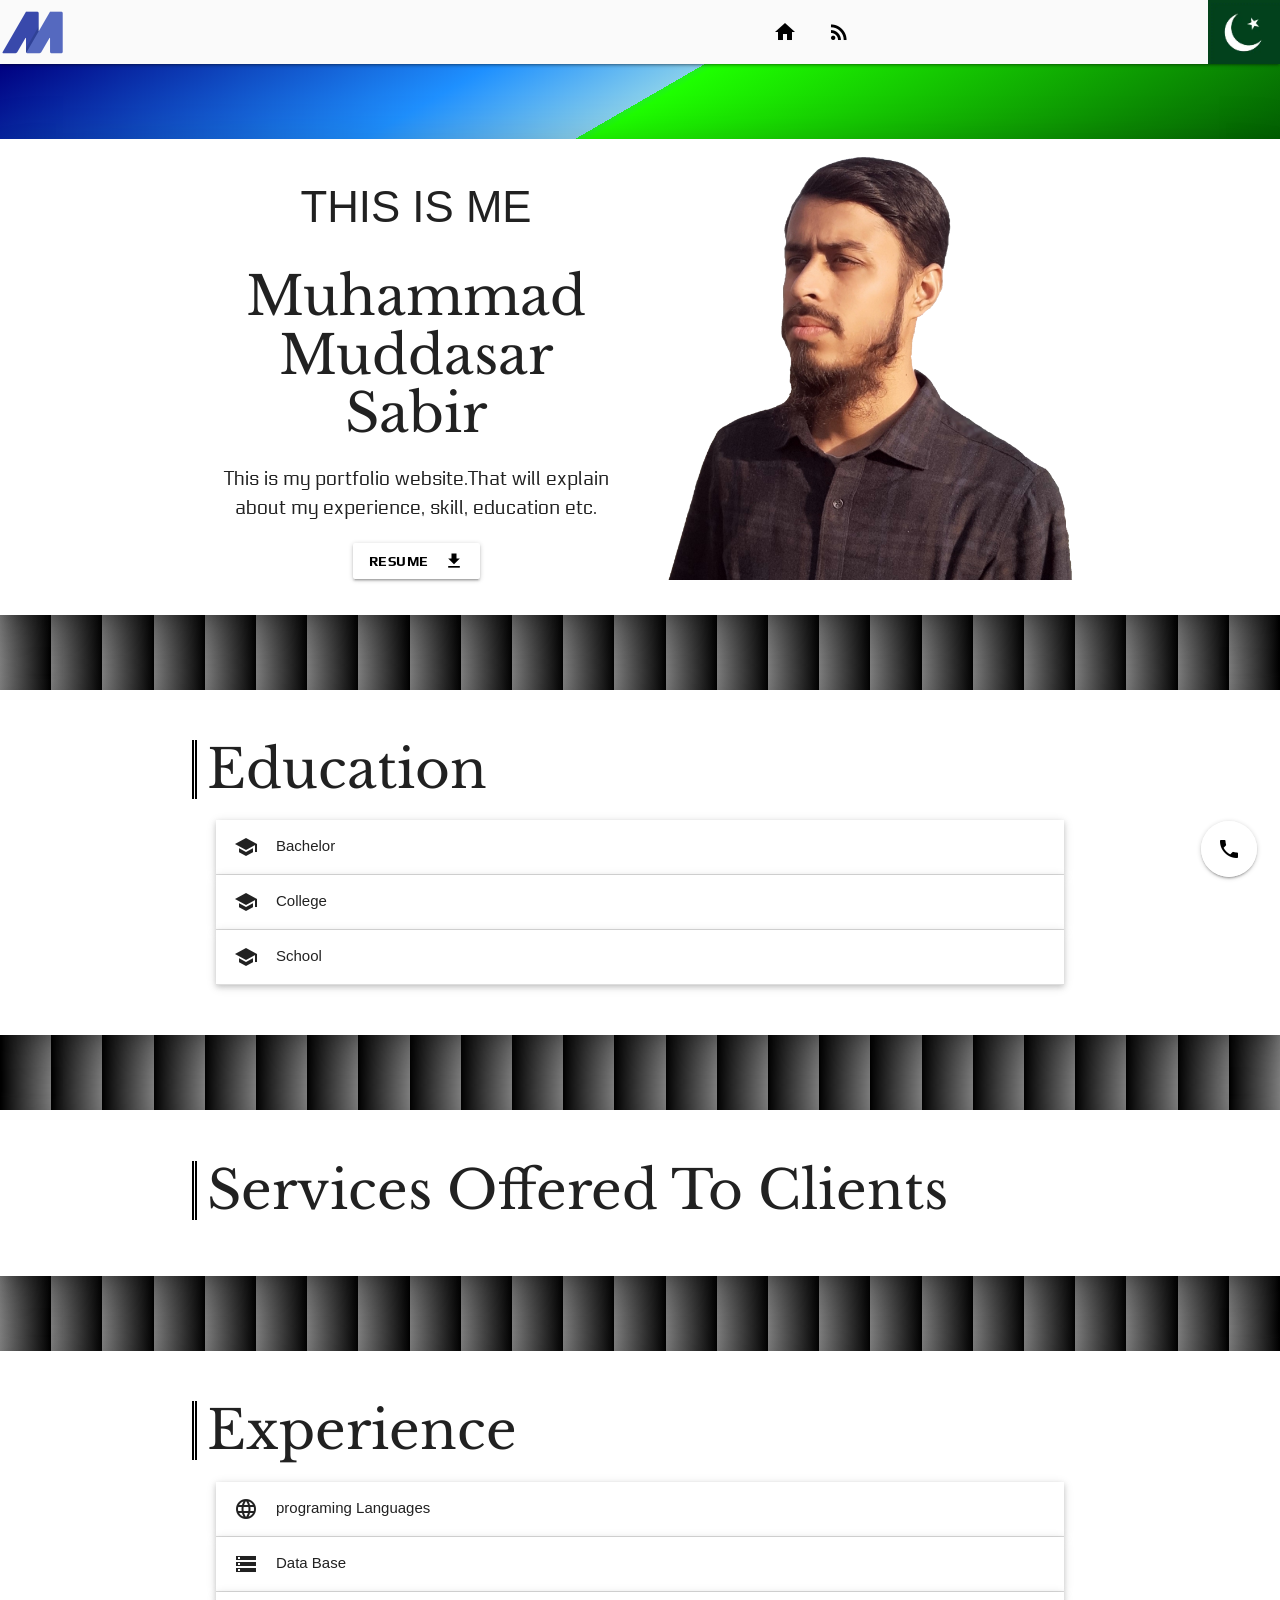
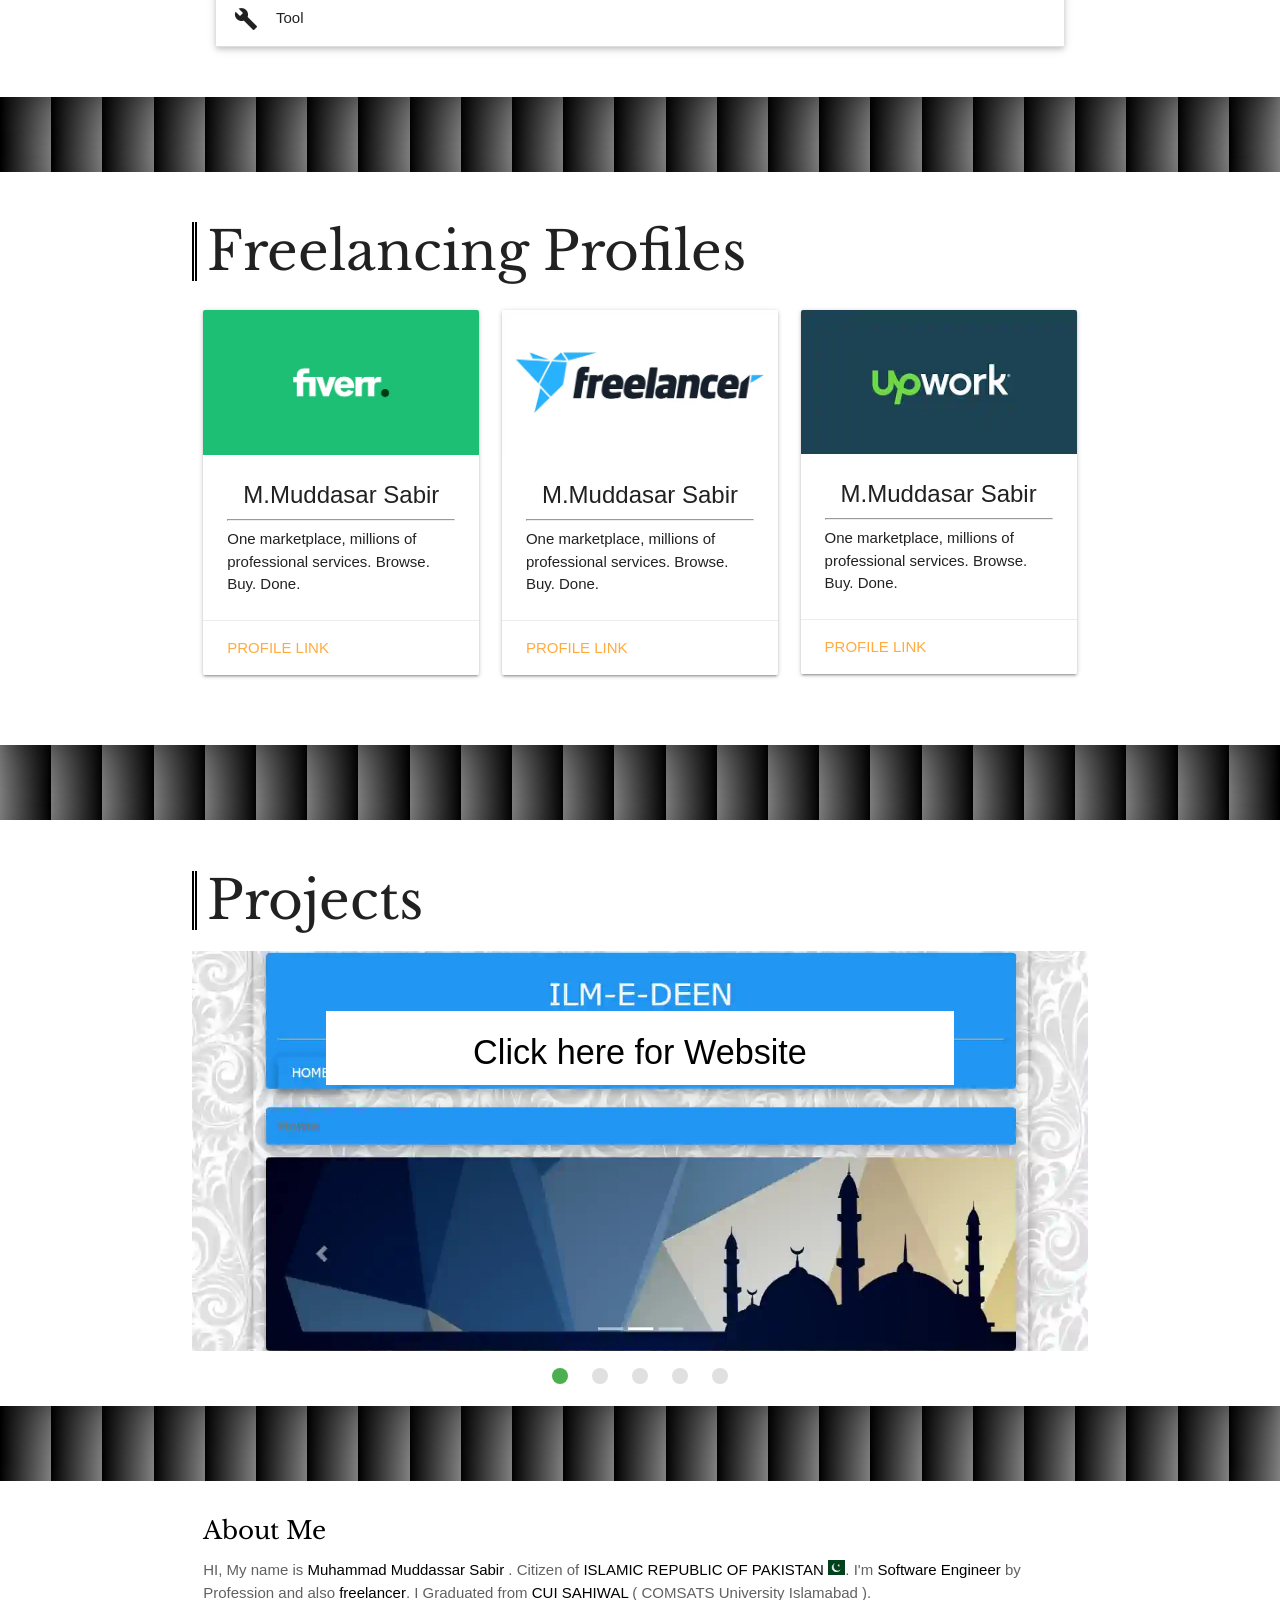
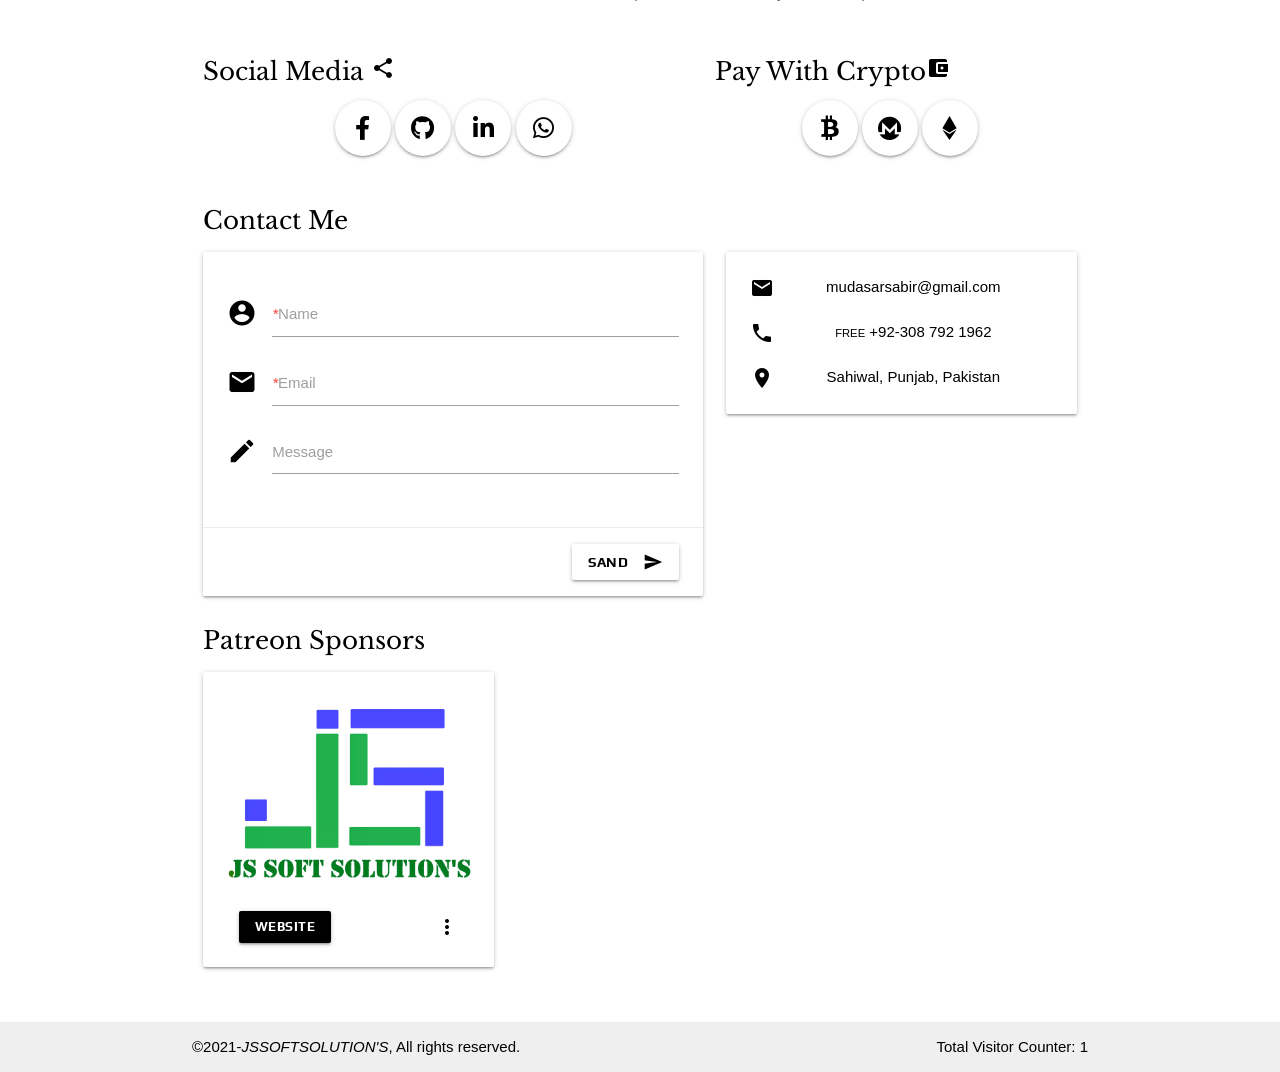
<file: index.html>
<!DOCTYPE html>
<html lang="en">
<head>
    <meta name="google-site-verification" content="wOV8vg45uujFoVqjLc64fHxE5O7BqltZ8o8jytC9KS8" />
    <meta charset="UTF-8">
		<meta http-equiv="Content-Type" content="text/html; charset=utf-8">
    <meta name="viewport" content="width=device-width, initial-scale=1.0">
    <meta name="description" content="This is my Muhammad Muddasar Sabir (muddasarsabir) portfolio website">
		<meta name="author" content="Muhammad Muddasar Sabir">
		<meta name="email" content="mudasarsabir@gmail.com">
		<meta name="mobile-number" content="+923087921962">
    <meta name="Country" content="Pakistan">
    <link rel="icon" href="img/logo.webp" type="image/icon">
    <title>Muhammad Muddasar Sabir</title>
    <!--Import Google Font-->
    <link href="https://fonts.googleapis.com/css?family=Acme|Electrolize|Libre+Baskerville:700|Lobster|Monoton|Orbitron|Play|Righteous&display=swap" rel="stylesheet">
    <!--Import Google Icon Font-->
    <link rel="stylesheet" href="https://fonts.googleapis.com/icon?family=Material+Icons">
    <!--Import materialize.css-->
    <link rel="stylesheet" href="css/materialize.min.css">
    <!--Import fontawesome.css-->
    <link rel="stylesheet" href="https://cdnjs.cloudflare.com/ajax/libs/font-awesome/5.8.2/css/all.min.css">
    <!--Import manual stylesheet-->
    <link rel="stylesheet" href="css/index.css">
</head>
<body>
  <header>
      <div class="navbar-fixed">
          <nav>
              <div class="nav-wrapper white hoverable grey lighten-5">
                <a href="index.html"><img class="brand-logo" src="img/logo.webp" alt="Logo Image"></a>
                <a href="#" data-target="mobile-demo" class="sidenav-trigger black-text"><i class="material-icons">menu</i></a>
                <img class="right hoverable" style="height: 100%;" src="img/etc/PAKISTAN-FLAG.webp" alt="PAKISTAN-FLAG">
                <ul class="right hide-on-med-and-down">
                    <li class="waves-effect tooltipped hoverable" data-position="bottom" data-tooltip="HOME"><a href="index.html"><i class="material-icons black-text">home</i></a></li>
                    <li class="waves-effect tooltipped hoverable" data-position="bottom" data-tooltip="Bolgs"><a href="blogs.html"><i class="material-icons black-text">rss_feed</i></a></li>
                    <li class="waves-effect tooltipped hoverable" data-position="bottom" data-tooltip="Ideas"><a href="ideas.html"><i class="material-icons black-text">emoji_objects</i></a></li>
                    
                  </ul>
              </div>
          </nav>
      </div>
    <!--Side bar menu start-->
    <ul class="sidenav" id="mobile-demo">
      <li class="hoverable">
        <div class="user-view">
          <center>
            <a href="#"><img src="img/profile/left.webp" alt="" class="circle hoverable"></a>
          </center>
          <span class="name"><span class="material-icons left">account_box</span>Muhammad Muddasar Sabir</span>
          <span class="email"><span class="material-icons left">email</span><a href="mailto:mudasarsabir@gmail.com" class="black-text"> mudasarsabir@gmail.com</a></span>
        </div>
        <hr class="black container  container">
      </li>
      <hr class="black container">
      <li class="hoverable"><a href="index.html" class="waves-effect black-text"><i class="material-icons black-text">home</i>Home</a></li>
      <li class="hoverable"><a href="blogs.html" class="waves-effect black-text"><i class="material-icons black-text">rss_feed</i>Bolgs</a></li>
      <li class="hoverable"><a href="ideas.html" class="waves-effect black-text"><i class="material-icons black-text">emoji_objects</i>Ideas</a></li>
      <center><h5>Social Media <span class="material-icons">share</span></h5></center>
      <hr class="black container"><br>
      <li>
        <center>
          <a href="https://www.facebook.com/mudasar.sabir.9" class="btn-floating btn-large waves-effect waves-grey-lighten-5 white hoverable tooltipped" data-tooltip="FaceBook" data-position="top"><i class="fab fa-facebook-f black-text"></i></a>
          <a href="https://github.com/mudasarsabir" class="btn-floating btn-large waves-effect waves-grey-lighten-5 white hoverable tooltipped" data-tooltip="GitHub" data-position="top"><i class="fab fa-github black-text"></i></a>
          <a href="https://www.linkedin.com/in/mudasar-sabir-74680796" class="btn-floating btn-large waves-grey-lighten-5 waves-light white hoverable tooltipped" data-tooltip="linked in" data-position="top"><i class="fab fa-linkedin-in black-text"></i></a>
          <a href="https://wa.me/+923087921962?text=Hi Their!" class="btn-floating btn-large waves-effect waves-grey-lighten-5 white hoverable tooltipped" data-tooltip="Whats App" data-position="top"><i class="fab fa-whatsapp black-text"></i></a>
        </center>
      </li>
      <center><h5>Crypto Currency <span class="material-icons">account_balance_wallet</span></h5></center>
      <hr class="black container"><br>
      <li>
        <center>
          <a href="" class="btn-floating btn-large waves-effect waves-grey-lighten-5 white hoverable modal-trigger tooltipped" data-tooltip="Bitcoin" data-position="top" data-target="modal1" onclick="copyToClipboard('#p1')"><p id="p1" hidden>1DXey6wgv6ibF7xZhKoL1XpUgc7EnZu2Sm</p><p id="p11" hidden>Bitcoin</p><i class="fab fa-btc black-text"></i></a>
          <a href="" class="btn-floating btn-large waves-effect waves-grey-lighten-5 white hoverable modal-trigger tooltipped" data-tooltip="Monero" data-position="top" data-target="modal1" onclick="copyToClipboard('#p2')"><p id="p2" hidden>0x9c48c675e265038E982281427d6E4D09a87321D9</p><p id="p11" hidden>Monero</p><i class="fab fa-monero black-text"></i></a>
          <a href="" class="btn-floating btn-large waves-effect waves-grey-lighten-5 white hoverable modal-trigger tooltipped" data-tooltip="Ethereum" data-position="top" data-target="modal1" onclick="copyToClipboard('#p3')"><p id="p3" hidden>432YXDa71aRVf5Utf2qYHoik1wvwGEJQDKhK4iunQNh75Ew1aSTjqpdYoaEfHWMsapTpXhg2xDRdoSnd2KS8Lm9TM86JsQG</p><p id="p11" hidden>Ethereum</p><i class="fab fa-ethereum black-text"></i></a>
        </center>
      </li><br>
    </ul>
    <!--Side bar menu end-->
  </header>      
  <div>
            <div class="parallax-container">
              <div class="parallax style-17"></div>
            </div>
            <div class="section z-depth-5 hide-on-small-only">
                <center>
                  <div class="row container">
                    <div class="col l6 s12">
                      <h3>THIS IS ME</h3>
                      <h2 class="">Muhammad Muddasar Sabir</h2>
                      <p class="p-1">This is my portfolio website.That will explain about my experience, skill, education etc.</p>
                      <a href="#"><button class="btn white hoverable waves-effect waves-grey-lighten-5 black-text"><i class="material-icons right black-text">get_app</i><b>RESUME</b></button></a>
                    </div>
                    <img class="col l6 s12" src="img/profile/left.webp">
                  </div>
                </center>
            </div>
            <div class="section z-depth-5 hide-on-med-and-up">
              <center>
                <div class="row container">
                  <div class="col l6 s12">
                    <h3>THIS IS ME</h3>
                    
                  <img class="col l6 s12" src="img/profile/left.webp">
                    <h2 class="">Muhammad Muddasar Sabir</h2>
                    <p class="p-1">This is my portfolio website.That will explain about my experience, skill, education etc.</p>
                    <a href="#"><button class="btn white hoverable waves-effect waves-grey-lighten-5 black-text"><i class="material-icons right black-text">get_app</i><b>RESUME</b></button></a>
                  </div>
                </div>
              </center>
          </div>
            <div class="parallax-container">
              <div class="parallax grad1"></div>
            </div>
            <div class="section z-depth-5">
                <div class="row container">
                <h2 class="header left-boder-black">Education</h2>
                <ul class="collapsible popout hoverable">
                  <li>
                    <div class="collapsible-header hoverable"><i class="material-icons">school</i>Bachelor</div>
                    <div class="collapsible-body hoverable"><span>Lorem ipsum dolor sit amet.</span></div>
                  </li>
                  <li>
                    <div class="collapsible-header hoverable"><i class="material-icons">school</i>College</div>
                    <div class="collapsible-body hoverable"><span>Lorem ipsum dolor sit amet.</span></div>
                  </li>
                  <li>
                    <div class="collapsible-header hoverable"><i class="material-icons">school</i>School</div>
                    <div class="collapsible-body hoverable"><span>Lorem ipsum dolor sit amet.</span></div>
                  </li>
                </ul>
                </div>
            </div>
            <div class="parallax-container">
              <div class="parallax grad2"></div>
            </div>
            <div class="section z-depth-5">
              <div class="row container">
              <h2 class="header left-boder-black">Services Offered To Clients</h2> 
              </div>
          </div>
          <div class="parallax-container">
            <div class="parallax grad1"></div>
          </div>
            <div class="section z-depth-5">
                <div class="row container">
                <h2 class="header left-boder-black">Experience</h2>
                  <ul class="collapsible popout hoverable">
                    <li>
                      <div class="collapsible-header hoverable"><i class="material-icons">language</i>programing Languages</div>
                      <div class="collapsible-body hoverable">
                        <span>C++</span>
                      </div>
                    </li>
                    <li>
                      <div class="collapsible-header hoverable"><i class="material-icons">storage</i>Data Base</div>
                      <div class="collapsible-body hoverable"><span>Lorem ipsum dolor sit amet.</span></div>
                    </li>
                    <li>
                      <div class="collapsible-header hoverable"><i class="material-icons">build</i>Tool</div>
                      <div class="collapsible-body hoverable"><span>Lorem ipsum dolor sit amet.</span></div>
                    </li>
                  </ul>
              </div>
            </div>
            <div class="parallax-container">
              <div class="parallax grad2"></div>
            </div>
              <div class="section z-depth-5">
                  <div class="row container">
                  <h2 class="header left-boder-black">Freelancing Profiles</h2>
                  <div class="row">
                    <div class="col s12 m6 l4">
                      <div class="card hoverable borded">
                        <div class="card-image">
                          <img src="img/external/fiverr.webp">
                        </div>
                        <div class="card-content">
                          <center><a href="https://www.fiverr.com/m_mudasar_sabir"><span class="card-title activator grey-text text-darken-4">M.Muddasar Sabir</span></a></center><hr>
                          <p>One marketplace, millions of professional services. Browse. Buy. Done.</p>
                        </div>
                        <div class="card-action">
                          <a href="https://www.fiverr.com/m_mudasar_sabir">Profile Link</a>
                        </div>
                      </div>
                    </div>
                    <div class="col s12 m6 l4">
                      <div class="card hoverable">
                        <div class="card-image">
                          <img src="img/external/freelancer.webp">
                        </div>
                        <div class="card-content">
                          <center><a href="https://www.freelancer.com/u/mudasarsabir"><span class="card-title activator grey-text text-darken-4">M.Muddasar Sabir</span></a></center><hr>
                          <p>One marketplace, millions of professional services. Browse. Buy. Done.</p>
                        </div>
                        <div class="card-action">
                          <a href="https://www.freelancer.com/u/mudasarsabir">Profile Link</a>
                        </div>
                      </div>
                    </div>
                    <div class="col s12 m6 l4">
                      <div class="card hoverable">
                        <div class="card-image">
                          <img src="img/external/upwork.webp">
                        </div>
                        <div class="card-content">
                          <center><a href="https://www.upwork.com/freelancers/~019de8ccc156c7b125?viewMode=1"><span class="card-title activator grey-text text-darken-4">M.Muddasar Sabir</span></a></center><hr>
                          <p>One marketplace, millions of professional services. Browse. Buy. Done.</p>
                        </div>
                        <div class="card-action">
                          <a href="https://www.upwork.com/freelancers/~019de8ccc156c7b125?viewMode=1">Profile Link</a>
                        </div>
                      </div>
                    </div>
                  </div>                
                </div>
              </div>
            <div class="parallax-container">
              <div class="parallax grad1"></div>
            </div>
            <div class="section z-depth-5">
                <div class="container">
                <h2 class="header left-boder-black">Projects</h2>
                <div class="slider">
                  <ul class="slides">
                    <li>
                      <img src="img/slider/slider-1.webp" class="slider"> <!-- random image -->
                      <div class="caption white pulse center-align hoverable waves-effect waves-grey-lighten-5">
                        <h4 class="black-text">Click here for Website</h4>
                      </div>
                    </li>
                    <li>
                      <img src="img/slider/slider-2.webp" class="slider"> <!-- random image -->
                      <div class="caption white pulse center-align hoverable waves-effect waves-grey-lighten-5">
                        <h4 class="black-text">Click here for Website</h4>
                      </div>
                    </li>
                    <li>
                      <img src="img/slider/slider-3.webp" class="slider"> <!-- random image -->
                      <div class="caption white pulse center-align hoverable waves-effect waves-grey-lighten-5">
                        <h4 class="black-text">Click here for Website</h4>
                      </div>
                    </li>
                    <li>
                      <img src="img/slider/slider-4.webp" class="slider"> <!-- random image -->
                      <div class="caption white pulse center-align hoverable waves-effect waves-grey-lighten-5">
                        <h4 class="black-text">Click here for Website</h4>
                      </div>
                    </li>
                    <li>
                      <img src="img/slider/slider-5.webp" class="slider"> <!-- random image -->
                      <div class="caption white pulse center-align hoverable waves-effect waves-grey-lighten-5">
                        <h4 class="black-text">Click here for Website</h4>
                      </div>
                    </li>
                  </ul>
                </div>
              </div>
            </div>
            <div class="parallax-container">
              <div class="parallax grad2"></div>
          </div>
  </div>
    <footer class="page-footer docs-footer white">
      <div class="container row col  offset-m1">
        <div class="col s12 row">
          <h5 class="black-text">About Me</h5>
          <p class="grey-text text-darken-2"><strong>HI</strong>, My name is <strong><a class="black-text" href="https://muddasarsabir.netlify.app"> Muhammad Muddassar Sabir </a></strong>. Citizen of <strong><a class="black-text" href="http://www.pakistan.gov.pk/"> ISLAMIC REPUBLIC OF PAKISTAN <img src="img/etc/PAKISTAN-FLAG.webp" style="height: 2%;width: 2%;" alt=" PAKISTAN-FLAG " ></a></strong>. I'm <strong class="black-text">Software Engineer</strong> by Profession and also <strong class="black-text">freelancer</strong>. I Graduated from <strong><a class="black-text" href="https://sahiwal.comsats.edu.pk"> CUI SAHIWAL </a></strong> ( COMSATS University Islamabad ).</p>
        </div>
        <div>
          <div class="row col l7 s12">
            <h5 class="black-text">Social Media <span class="material-icons">share</span></h5>
              <ul>
                <li>
                  <center>
                    <a href="https://www.facebook.com/mudasar.sabir.9" data-tooltip="FaceBook" data-position="top" class="tooltipped btn-floating btn-large waves-effect waves-grey-lighten-5 white hoverable"><i class="fab fa-facebook-f black-text"></i></a>
                    <a href="https://github.com/mudasarsabir" data-tooltip="GitHub" data-position="top" class="tooltipped btn-floating btn-large waves-effect waves-grey-lighten-5 white hoverable"><i class="fab fa-github black-text"></i></a>
                    <a href="https://www.linkedin.com/in/mudasarsabir" data-position="top" data-tooltip="linked In" class="tooltipped btn-floating btn-large waves-grey-lighten-5 waves-light white hoverable"><i class="fab fa-linkedin-in black-text"></i></a>
                    <a href="https://wa.me/+923087921962?text=Hi Their!" data-tooltip="Whats App" data-position="top" class="tooltipped btn-floating btn-large waves-effect waves-grey-lighten-5 white hoverable"><i class="fab fa-whatsapp black-text"></i></a>
                  </center>
                </li>
              </ul>
          </div>
          <div class="row col l5 s12">
            <h5 class="black-text">Pay With Crypto<span class="material-icons">account_balance_wallet</span></h5>
            <ul>
              <li>
                <center>
                  <a href="" class="btn-floating btn-large waves-effect waves-grey-lighten-5 white hoverable modal-trigger tooltipped" data-tooltip="Bitcoin" data-position="top" data-target="modal1" onclick="copyToClipboard('#p1')"><p id="p1" hidden>1DXey6wgv6ibF7xZhKoL1XpUgc7EnZu2Sm</p><p id="p11" hidden>Bitcoin</p><i class="fab fa-btc black-text"></i></a>
                  <a href="" class="btn-floating btn-large waves-effect waves-grey-lighten-5 white hoverable modal-trigger tooltipped" data-tooltip="Monero" data-position="top" data-target="modal1" onclick="copyToClipboard('#p2')"><p id="p2" hidden>0x9c48c675e265038E982281427d6E4D09a87321D9</p><p id="p11" hidden>Monero</p><i class="fab fa-monero black-text"></i></a>
                  <a href="" class="btn-floating btn-large waves-effect waves-grey-lighten-5 white hoverable modal-trigger tooltipped" data-tooltip="Ethereum" data-position="top" data-target="modal1" onclick="copyToClipboard('#p3')"><p id="p3" hidden>432YXDa71aRVf5Utf2qYHoik1wvwGEJQDKhK4iunQNh75Ew1aSTjqpdYoaEfHWMsapTpXhg2xDRdoSnd2KS8Lm9TM86JsQG</p><p id="p11" hidden>Ethereum</p><i class="fab fa-ethereum black-text"></i></a>
                </center>
                <div id="modal1" class="modal black-text">
                  <div class="modal-content">
                    <h4>Good job!</h4>
                    <p>You Copied The Crypto Currency Address</p>
                  </div>
                  <div class="modal-footer">
                    <a href="#!" class="modal-close btn white hoverable waves-effect waves-grey-lighten-5 black-text">close</a>
                  </div>
                </div>
              </li>
            </ul>
          </div>
        </div>
        <div>
          <div class="col s12">
            <h5 class="black-text"> Contact Me</h5>
          </div>
            <form class="col s12 l7" name="contact" method="POST" data-netlify="true">
              <div class="card horizontal hoverable">
                <div class="card-stacked">
                  <div class="card-content">
                    <div class="input-field">
                      <i class="material-icons black-text prefix">account_circle</i>
                      <input id="icon_prefix" type="text" class="validate" name="name">
                      <label for="icon_prefix"><i class="red-text">*</i>Name</label>
                    </div>
                    <div class="input-field">
                      <i class="material-icons black-text prefix">email</i>
                      <input id="icon_email" type="email" class="validate" name="email">
                      <label for="icon_email"><i class="red-text">*</i>Email</label>
                    </div>
                    <div class="input-field">
                      <i class="material-icons black-text prefix">mode_edit</i>
                      <textarea id="icon_prefix2" class="materialize-textarea" name="message"></textarea>
                      <label for="icon_prefix2">Message</label>
                    </div>
                  </div>
                  <div class="card-action">
                    <button class="btn right white hoverable waves-effect waves-grey-lighten-5 black-text" type="submit"><b>Sand</b><i class="material-icons right black-text">send</i></button>  
                  </div>  
                </div>
              </div>
            </form>
            <div class="row col s12 l5 center">
              <div class="card horizontal hoverable">
                <div class="card-stacked">
                  <div class="card-content">
                    <span class="material-icons black-text left">email</span><a href="mailto:mudasarsabir@gmail.com" class="black-text"> mudasarsabir@gmail.com</a><br><br>
                    <span class="material-icons black-text left">call</span><small class="black-text">FREE</small><a href="https://p.freecallinc.com/voip/browser-phone/browser-phone.php?cid=85031&sid=85213&psp=12" class="black-text"> +92-308 792 1962</a><br><br>
                    <span class="material-icons black-text left">place</span><a href="https://goo.gl/maps/rfBmiNuNhyMGb3GP8" class="black-text"> Sahiwal, Punjab, Pakistan</a>
                  </div>
                </div>
              </div>
            </div>
        </div>
        <div class="col s12 row">
          <div>
            <h5 class="black-text">Patreon Sponsors</h5>
          </div>
          <div>
            <div class="patreon-footer-ad">
              <div class="card hoverable col l4 m6 s12"><br>
                <div class="card-image waves-effect waves-block  waves-effect waves-light">
                  <img class="activator" src="img/partner/jssoftsolutions.webp">
                </div>
                <div class="card-content">
                  <a href="https://www.jssoftsolutions.live/"><button class="hoverable black waves-effect btn-small waves-light"><b>Website</b></button></a>
                  <i class="material-icons activator card-title black-text right">more_vert</i>
                </div>
                <div class="card-reveal ">
                  <span class="card-title grey-text text-darken-4"><i class="material-icons right">close</i>JABBAR SON'S SOFT SOLUTION'S</span>
                  <p class="black-text">Make the <strong class="black white-text"> Impossible </strong> Possible</p>
                </div>
              </div>
            </div>
          </div>
        </div>
      </div>
      <div class="footer-copyright black-text hide-on-small-only">
        <div class="container">
          <strong>&copy;2021-<a href="https://www.jssoftsolutions.netlify.app" class="black-text"><strong><i>JSSOFTSOLUTION'S</i></strong></a>, All rights reserved.
          <div class="right website-counter black-text"></div>
        </div>
      </div>
      <div class="footer-copyright black-text hide-on-med-and-up">
        <div class="container">
          <small>&copy;2021-<a href="https://www.jssoftsolutions.netlify.app" class="black-text"><strong><i>JSSOFTSOLUTION'S</i></strong></a>, All rights reserved.</small>
          <div class="right website-counter black-text"></div>
          <!-- <a class="right black-text" href="https://github.com/muddasarsabir/Material-Design-portfolio/blob/master/LICENSE"><small>MIT License</small></a> -->
        </div>
      </div>
      <div class="fixed-action-btn">
        <a href="https://p.freecallinc.com/voip/browser-phone/browser-phone.php?cid=85031&sid=85213&psp=12"><button class="btn-floating btn-left btn-large waves-effect waves-grey-lighten-5 hoverable white pulse tooltipped" data-position="left" data-tooltip="CLICK HEAR FOR FREE CALL TO ME"><i class="material-icons black-text">call</i></button></a>
      </div>
    </footer>

    <!-- Compiled and minified JavaScript -->
    <script src="js/jquery-3.5.0.min.js"></script>
    <script src="js/materialize.min.js"></script>
    <script>
        //navbar menu function
        $(document).ready(function(){
          $('.sidenav').sidenav();
        });
        //tooltipped function
        $(document).ready(function(){
          $('.tooltipped').tooltip();
        });
        //Animation on image
        $(document).ready(function(){
          $('.parallax').parallax();
        });
        //show hide toggle function
        $(document).ready(function(){
          $("#flip").click(function(){
            $("#panel").toggle("slow");
          });
        });
        $(document).ready(function(){
          $('.collapsible').collapsible();
        });
        $(document).ready(function(){
          $('.fixed-action-btn').floatingActionButton();
        });
        $(document).ready(function(){
          $('.modal').modal();
        });
        $(document).ready(function(){
          $('.carousel').carousel();
        });
        $(document).ready(function(){
          $('.materialboxed').materialbox();
        });
        $(document).ready(function(){
          $('.modal').modal();
        });
        $(document).ready(function(){
          $('.slider').slider();
        });
    </script>
    <!--Copy Function-->
			<script>
				function copyToClipboard(element) {
				var $temp = $("<input>");
				$("body").append($temp);
				$temp.val($(element).text()).select();
				document.execCommand("copy");
				$temp.remove();
				}
			</script>
      <!--Copy function end-->
      <!--Visitor count start-->
      <script>
        var counterContainer = document.querySelector(".website-counter");
        var visitCount = localStorage.getItem("page_view");
        // Check if page_view entry is present
        if (visitCount) {
          visitCount = Number(visitCount) + 1;
          localStorage.setItem("page_view", visitCount);
        } else {
          visitCount = 1;
          localStorage.setItem("page_view", 1);
        }
        counterContainer.innerHTML = 'Total Visitor Counter: ' + visitCount;
      </script>
      <!--Visitor count end-->
      <!-- Sonetel Start -->
      <script async id="slcLiveChat" src="https://widget.sonetel.com/SonetelWidget.min.js" data-account-id="208054759"></script>
		  <script async id="sntlcallusat" account-id="208054759" default-number="DEFAULT-NUMBER" add-numbers="NON-SONETEL-NUMBERS" exclude-numbers="EXCLUDE-THESE-NUMBERS" src="https://widget.sonetel.com/SonetelCallUsAt.min.js"></script>
      <!-- Sonetel end -->
</body>
</html>
</file>
<file: css/index.css>
.t1
{
    height: 65px;
    width: 65px;
}
.t2
{
    margin-left: 1%;
    margin-top: .1%;
}
.t3
{
    width: 70%;
    height: 60%;
}
.t4
{
    color: #000000;
}
.t5
{
    width: 20%;
}
h5
{
    /* font-family: 'Acme', sans-serif;
    font-family: 'Electrolize', sans-serif; */
    font-family: 'Libre Baskerville', serif;
    /* font-family: 'Lobster', cursive;
    font-family: 'Monoton', cursive;
    font-family: 'Orbitron', sans-serif;
    font-family: 'Play', sans-serif;
    font-family: 'Righteous', cursive; */
}
.style-17
{
    background-image: linear-gradient(150deg, navy 0%, dodgerblue 35%, skyblue 50%, rgb(33, 241, 33) 50%, rgb(30, 255, 0) 51%, rgb(3, 95, 3) 100%);
}
.h-2-1
{
    font-family:  'Electrolize', sans-serif;
}
.h-2-2
{
    font-family:  'Electrolize', sans-serif;
}
h2
{
    font-family: 'Libre Baskerville', sans-serif;
}
.parallax-container {
    height: 5em;
  }
.p-c {
    height: 7em;
} 
.p-1
{
    font-size: 130%;
    font-family: 'Electrolize', sans-serif;
}
.slider
{
    width: 100%;
    height: 100%;
}
.capta
{
    margin-top: -30px;
}
b
{
    font-family: 'Play', sans-serif;
}
.coll-hig
{
    height: 50vh;
}
.left-boder-black{
    border: 5px;
    border-style: double;
    border-color: black;
    border-right: transparent;
    border-top: transparent;
    border-bottom: transparent;
    padding-left: 10px;
}
.grad1 {
    background-image: repeating-linear-gradient( to right, gray 4% , black 8%);
  }
.grad2 {
    background-image: repeating-linear-gradient( to left, gray 4% , black 8%);
  }
</file>
